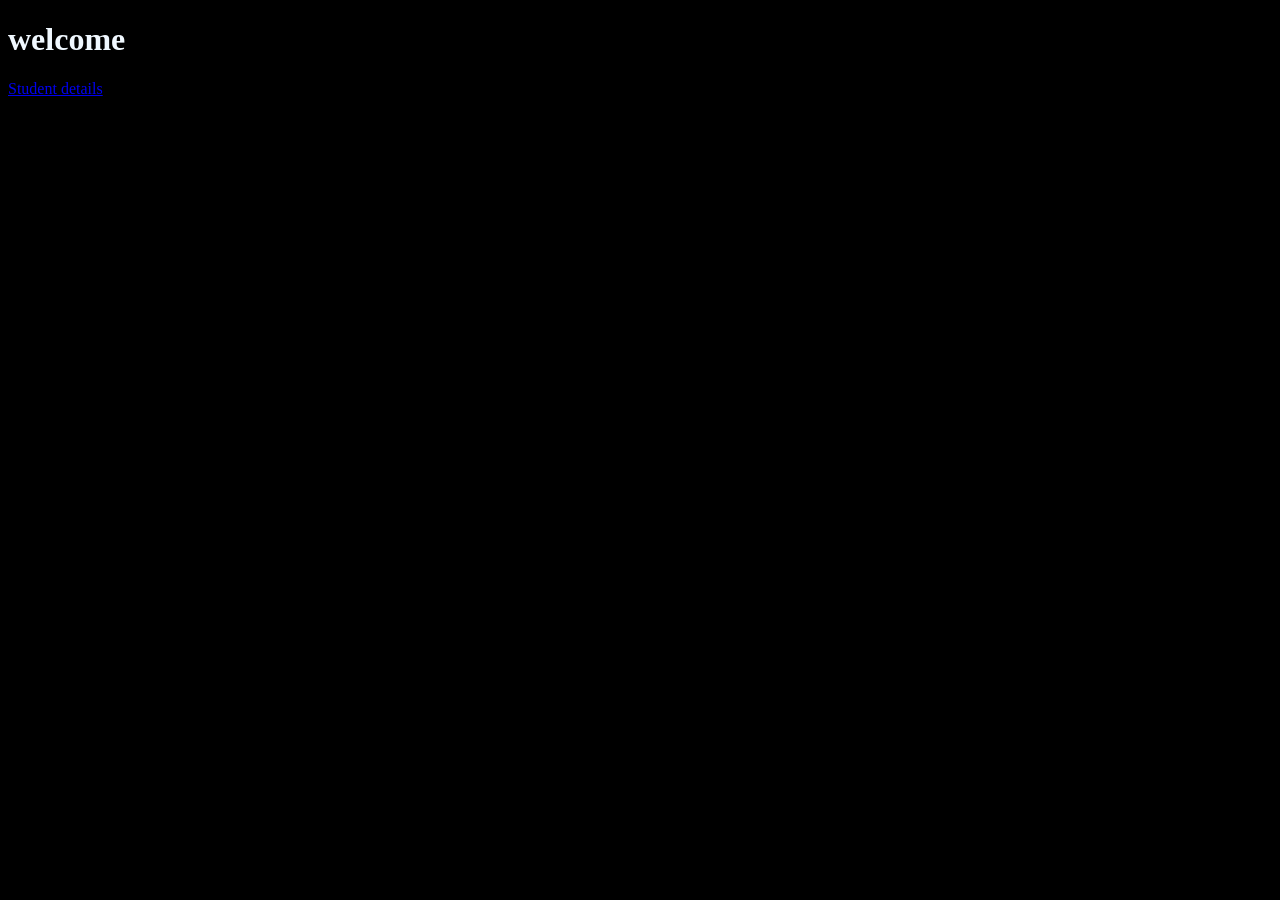
<file: flask-linking-page/templates/index.html>
<!DOCTYPE html>
<html lang="en">
<head>
    <meta charset="UTF-8">
    <meta name="viewport" content="width=device-width, initial-scale=1.0">
    <title>home</title>
</head>
<body style="background-color: black;">
    <h1 style="color: aliceblue;">welcome</h1>
    <a href="{{ url_for('student') }}">Student details</a>
</body>
</html>
</file>
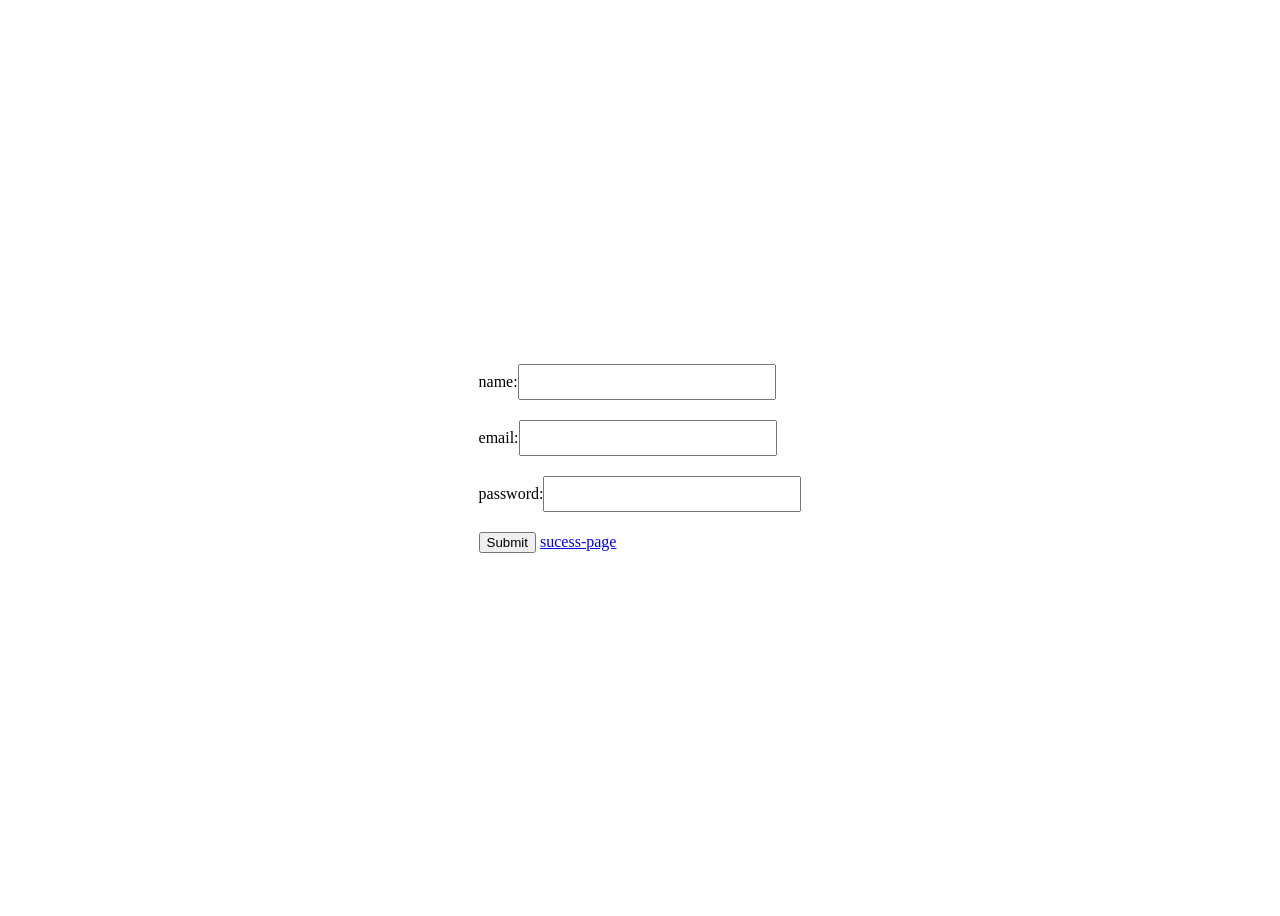
<file: wtf-validation/templates/index.html>
<!DOCTYPE html>
<html lang="en">
<head>
    <meta charset="UTF-8">
    <meta name="viewport" content="width=device-width, initial-scale=1.0">
    <title>practic</title>
    <style>
        body{
            height: 100vh;
            display: flex;
            justify-content: center;
            align-items: center;
        }
        input{
            height: 30px;
            width: 250px;
            margin-bottom: 20px;

        }
    </style>
</head>
<body>
    <form action="/" method="post">
        name:<input type="text" name="name" required> <br>
        email:<input type="text" name="email" required> <br>
        password:<input type="text" name="password" required> <br>
        <button>Submit</button>
        <a href="/sucess">sucess-page</a>

    </form>
</body>
</html>
</file>
